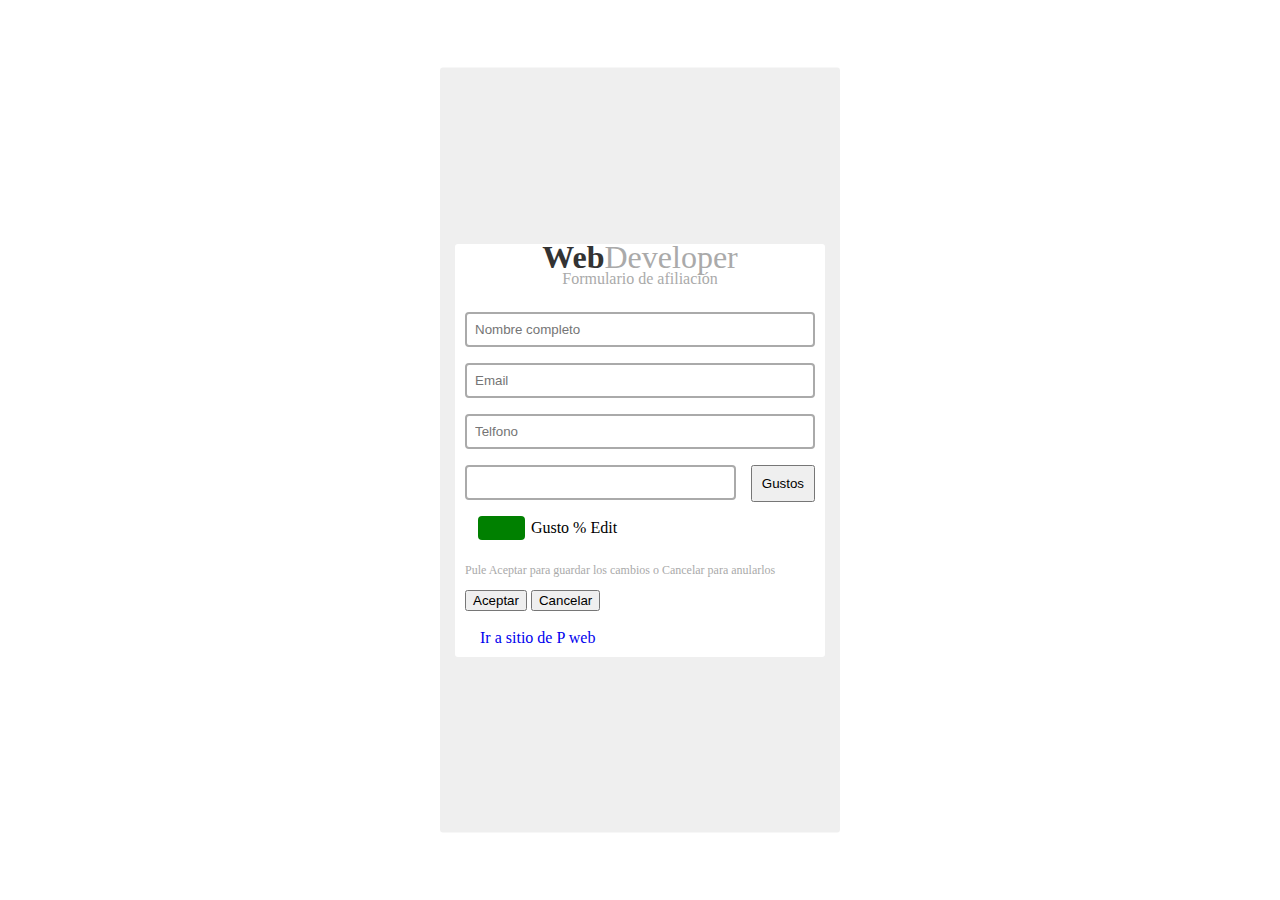
<file: index.html>
<!doctype html>
<html lang="en">
<head>
    <!-- Required meta tags -->
    <meta charset="utf-8">
    <meta name="viewport" content="width=device-width, initial-scale=1">

    <!-- Bootstrap CSS -->
    <link href="https://cdn.jsdelivr.net/npm/bootstrap@5.0.2/dist/css/bootstrap.min.css" rel="stylesheet" integrity="sha384-EVSTQN3/azprG1Anm3QDgpJLIm9Nao0Yz1ztcQTwFspd3yD65VohhpuuCOmLASjC" crossorigin="anonymous">
    <link rel="stylesheet" href="https://cdnjs.cloudflare.com/ajax/libs/font-awesome/6.0.0-beta3/css/all.min.css" integrity="sha512-Fo3rlrZj/k7ujTnHg4CGR2D7kSs0v4LLanw2qksYuRlEzO+tcaEPQogQ0KaoGN26/zrn20ImR1DfuLWnOo7aBA==" crossorigin="anonymous" referrerpolicy="no-referrer" />
    <script type="text/javascript" src="code.js"></script>
    <title>Parcial web</title>
    <link rel="stylesheet" type="text/css" href="estilos.css" >
</head>
<body>
<div class="caja2">
    <div class="caja shadow">
        <p class="titulo"><span class="desta">Web</span>Developer</p>
        <div class="container">
            <p class="subtitulo">Formulario de afiliación</p>
            <div class="row">
                <form>
                    <div class="inputWithIcon">
                        <input type="text" placeholder="Nombre completo" name="nombre" id="nombre">
                        <i class="fa fa-user fa-lg fa-fw" aria-hidden="true"></i>
                    </div>
                
                    <div class="inputWithIcon">
                        <input type="text" placeholder="Email" name="email" id="email">
                        <i class="fa fa-envelope fa-lg fa-fw" aria-hidden="true"></i>
                    </div>
                
                    <div class="inputWithIcon">
                        <input type="text" placeholder="Telfono" name="tel" id="tel">
                        <i class="fa fa-phone fa-lg fa-fw" aria-hidden="true"></i>
                    </div>
                    <div class="gus">
                        <div class="inputGustos">
                            <input type="text"  name="gusto" id="gusto">
                        </div>
                        <div>
                            <button class="btn btn-outline-success butongus" type="button" onclick="anadir()">Gustos</button>
                        </div>
                    </div>
                    <div class="row tabla shadow-sm">
                        <div class="izq">
                            <div class="block">
                                <th><i class="far fa-flag fa-2x bandera"></i></th>
                            </div>
                        </div>
                        <div class="der">
                            <div class="form-group">
                                <table id="tablagustos" class="table table-bordered table-hover">
                                    <tr>
                                        <td class="guss">Gusto</td>
                                        <td class="pors">%</td>
                                        <td>Edit</td>
                                    </tr>
                                </table>
                            </div>
                        </div>
                    </div>
                    <div class="ocultar" id="ocultar">
                        <p class="advertencia">Pule Aceptar para guardar los cambios o Cancelar para anularlos</p>
                        <button class="btn btn-outline-success" type="button" onclick="captura()">Aceptar</button>
                        <button class="btn btn-outline-danger" type="button" onclick="restar()">Cancelar</button>
                    </div>
                </form>
            </div>
        </div>
        <br>
        <a class="enlace"  href="https://sites.google.com/view/dweb1-uis/home">Ir a sitio de P web </a>
    </div>
</div>
    <!-- Option 1: Bootstrap Bundle with Popper -->
    <script src="https://cdn.jsdelivr.net/npm/bootstrap@5.0.2/dist/js/bootstrap.bundle.min.js" integrity="sha384-MrcW6ZMFYlzcLA8Nl+NtUVF0sA7MsXsP1UyJoMp4YLEuNSfAP+JcXn/tWtIaxVXM" crossorigin="anonymous"></script>
</body>
</html>
</file>
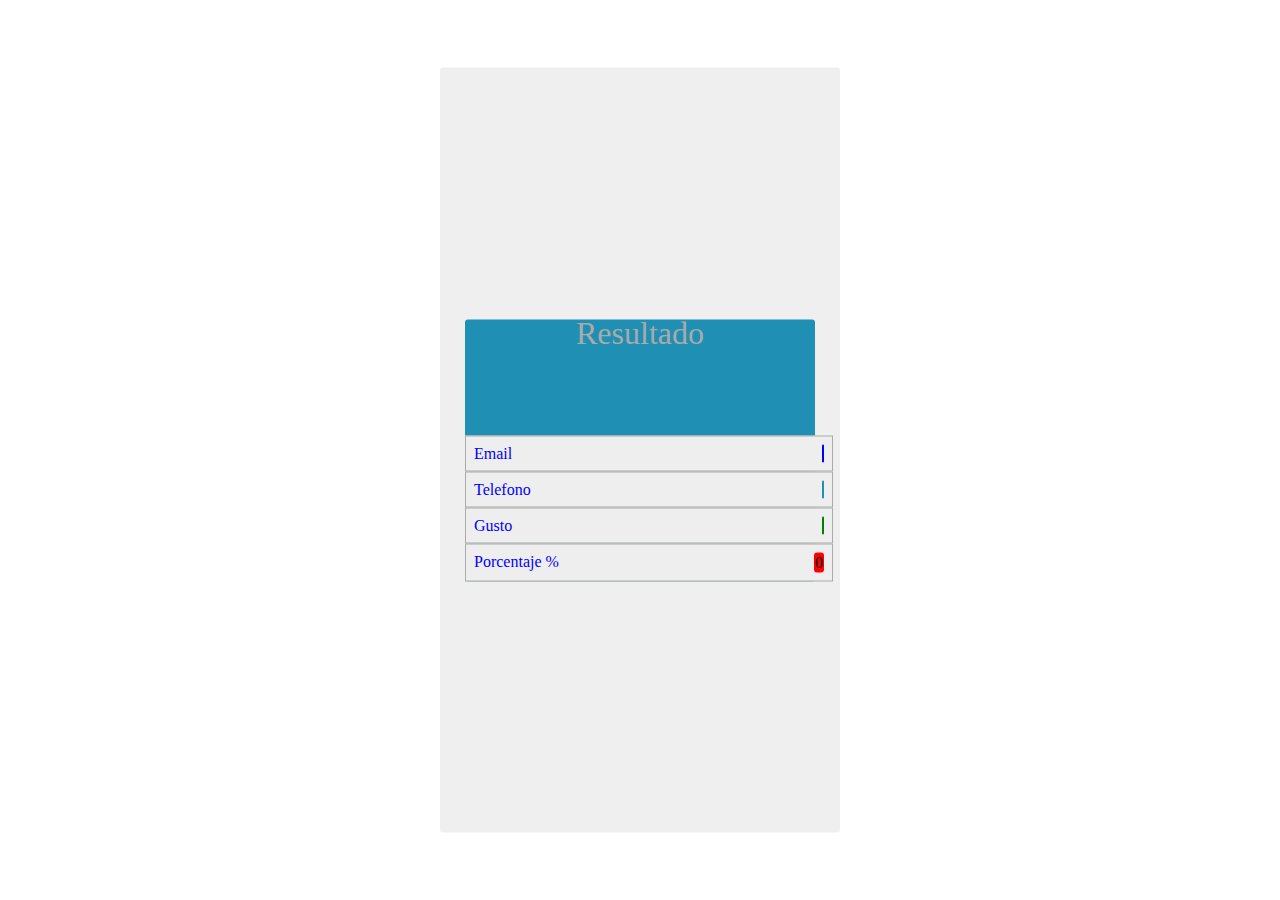
<file: result.html>
<!DOCTYPE html>
<html lang="en">
<head>
    <meta charset="UTF-8">
    <meta http-equiv="X-UA-Compatible" content="IE=edge">
    <meta name="viewport" content="width=device-width, initial-scale=1.0">
    <link href="https://cdn.jsdelivr.net/npm/bootstrap@5.0.2/dist/css/bootstrap.min.css" rel="stylesheet" integrity="sha384-EVSTQN3/azprG1Anm3QDgpJLIm9Nao0Yz1ztcQTwFspd3yD65VohhpuuCOmLASjC" crossorigin="anonymous">
    <link rel="stylesheet" href="https://cdnjs.cloudflare.com/ajax/libs/font-awesome/6.0.0-beta3/css/all.min.css" integrity="sha512-Fo3rlrZj/k7ujTnHg4CGR2D7kSs0v4LLanw2qksYuRlEzO+tcaEPQogQ0KaoGN26/zrn20ImR1DfuLWnOo7aBA==" crossorigin="anonymous" referrerpolicy="no-referrer" />
    <title>Parcial web</title>
    <link rel="stylesheet" type="text/css" href="estilos.css" >
<body>
    <div class="caja2">
        <div class="caja3 shadow">
            <p class="titulo">Resultado</p> 
            <div class="carita inputWithIcon2">
                <p class="nombre" id="nombre2">a</p>
                <i class="icon fa fa-smile fa-lg fa-fw" aria-hidden="true"></i>
            </div>
            <div class="atributo">
                <p class="atributos">Email</p>
                <p class="email" id="email2">a</p>
            </div>
            <div class="atributo">
                <p class="atributos">Telefono</p>
                <p class="telefono" id="telefono2">a</p>
            </div>
            <div class="atributo">
                <p class="atributos">Gusto</p>
                <p class="gusto" id="gusto2">a</p>
            </div>
            <div class="atributo">
                <p class="atributos">Porcentaje %</p>
                <p class="porcentaje" id="porcentaje2">a</p>
            </div>
        </div>
    </div>   
    <script src="https://cdn.jsdelivr.net/npm/bootstrap@5.0.2/dist/js/bootstrap.bundle.min.js" integrity="sha384-MrcW6ZMFYlzcLA8Nl+NtUVF0sA7MsXsP1UyJoMp4YLEuNSfAP+JcXn/tWtIaxVXM" crossorigin="anonymous"></script>
    <script>
        const pnombre = document.getElementById("nombre2");
        const pemail = document.getElementById("email2");
        const ptel = document.getElementById("telefono2");
        const pgus = document.getElementById("gusto2");
        const ppor = document.getElementById("porcentaje2");
        pnombre.innerHTML = localStorage.getItem("nom");
        pemail.innerHTML = localStorage.getItem("ema");
        ptel.innerHTML = localStorage.getItem("tele");
        ppor.innerHTML = localStorage.getItem("porcentaje");
        pgus.innerHTML = localStorage.getItem("gusto");
    </script>
</body>
</html>
</file>
<file: estilos.css>
.caja2{
	position:absolute;
	left:50%;
	top:50%;
	transform: translate(-50%,-50%);
  background-color: rgba(50, 50, 50, 0.08);
	border-radius:3px;
  width: 400px;
  height: 85%;
  min-height: 700px;
  margin: 0;
}
.caja{
	position:absolute;
	left:50%;
	top:50%;
  width: 350px;
  padding:10px 10px;
  margin: 0;
	transform: translate(-50%,-50%);
  background-color: white;
	border-radius:3px;
}

.titulo {
  color:#aaa;
  text-align: center;
  font-size: 2em;
  position:absolute;
  left:50%;
	top:0%;
	transform: translate(-50%,-100%);
}

.desta {
  font-weight: bold;
  color: #333333;
}

.subtitulo {
  text-align: center;
  color:#aaa;
}

input[type="text"] {
  width: 100%;
  border: 2px solid #aaa;
  border-radius: 4px;
  margin: 8px 0;
  outline: none;
  padding: 8px;
  box-sizing: border-box;
  transition: 0.3s;
}

input[type="text"]:focus {
  border-color: dodgerBlue;
  box-shadow: 0 0 8px 0 dodgerBlue;
}

.inputWithIcon {
  position: relative;
}

.inputWithIcon i {
  position: absolute;
  right: 10px;
  top: 20px;
  padding: 9px 8px;
  color: #aaa;
  transition: 0.3s;
}

.inputWithIcon input[type="text"]:focus + i {
  color: dodgerBlue;
}

.inputWithIcon.inputIconBg i {
  background-color: #aaa;
  color: #fff;
  padding: 9px 4px;
  border-radius: 4px 0 0 4px;
}

.gus {
  display: flex;
  flex-flow: row wrap;
  align-content: center;
  justify-content: space-between;
}

.inputGustos {
  width: 77.5%;
}

.butongus {
  margin-top: 8px;
  padding: 9px;
}

.tabla {
  display: flex;
  flex-flow: row wrap;
  align-content: center;
  justify-content: space-between;
  width: 95%;
  padding: 8px;
  margin-left: 5px;
}

.izq {
  background-color: green;
  width: 14%;
  display: flex;
  flex-flow: row wrap;
  align-content: center;
  justify-content: center;
  border-radius: 4px;
}

.block {
  display: flex;
  width: 15px;
  height: 15px;
}


.der {
  width: 85%;
}

.bandera {
  color: #fff;
  position: relative;
  font-size: 30px;
  left: -7px;
  top: -7px;
}


.advertencia {
  font-size: 12px;
  color:#aaa;
  margin-top: 15px;
}

.enlace {
  text-decoration: none;
  margin: 0px;
  padding-left: 15px;
}




.caja3 {
  display: flex;
  flex-flow: column wrap;
  position:absolute;
	left:50%;
	top:50%;
  width: 350px;
  padding:0;
  margin: 0;
	transform: translate(-50%,-50%);
  background-color:#1f90b3;
	border-radius:3px;
}

.carita {
  display: flex;
  align-content: center;
  justify-content: end;
  padding:8px;
  margin: 0;
  width: 100%;
  height: 100px;
}

.atributo {
  display: flex;
  padding:8px;
  margin: 0;
  width: 100%;
  height: 17%;
  background-color: #eee;
  border: 1px solid #aaa;
  align-content: center;
  justify-content: space-between;
}

.atributos {
  margin: 0;
  color:blue;
  width: 35%;
}

.nombre {
  margin: 0;
  width: 60%;
  font-size: 30px;
}

.email {
  margin: 0;
  background-color: blue;
  color: #fff;
  border-radius:3px;
  padding:1px;
}

.telefono {
  margin: 0;
  background-color: #1f90b3;
  border-radius:3px;
  color: #fff;
  padding:1px;
}

.gusto {
  margin: 0;
  background-color: green;
  border-radius:3px;
  color: #fff;
  padding:1px;
}

.porcentaje {
  margin: 0;
  background-color: red;
  border-radius:3px;
  padding:1px;
}


.inputWithIcon2 i {
  position: absolute;
  left: 10px;
  top: 40px;
  padding: 9px 8px;
  color: #000;
}

.icon {
  position: absolute;
  width: 100px;
  height: 100%;
  font-size: 70px;
}


/*.ocultar {
  display: none;
}*/
</file>
